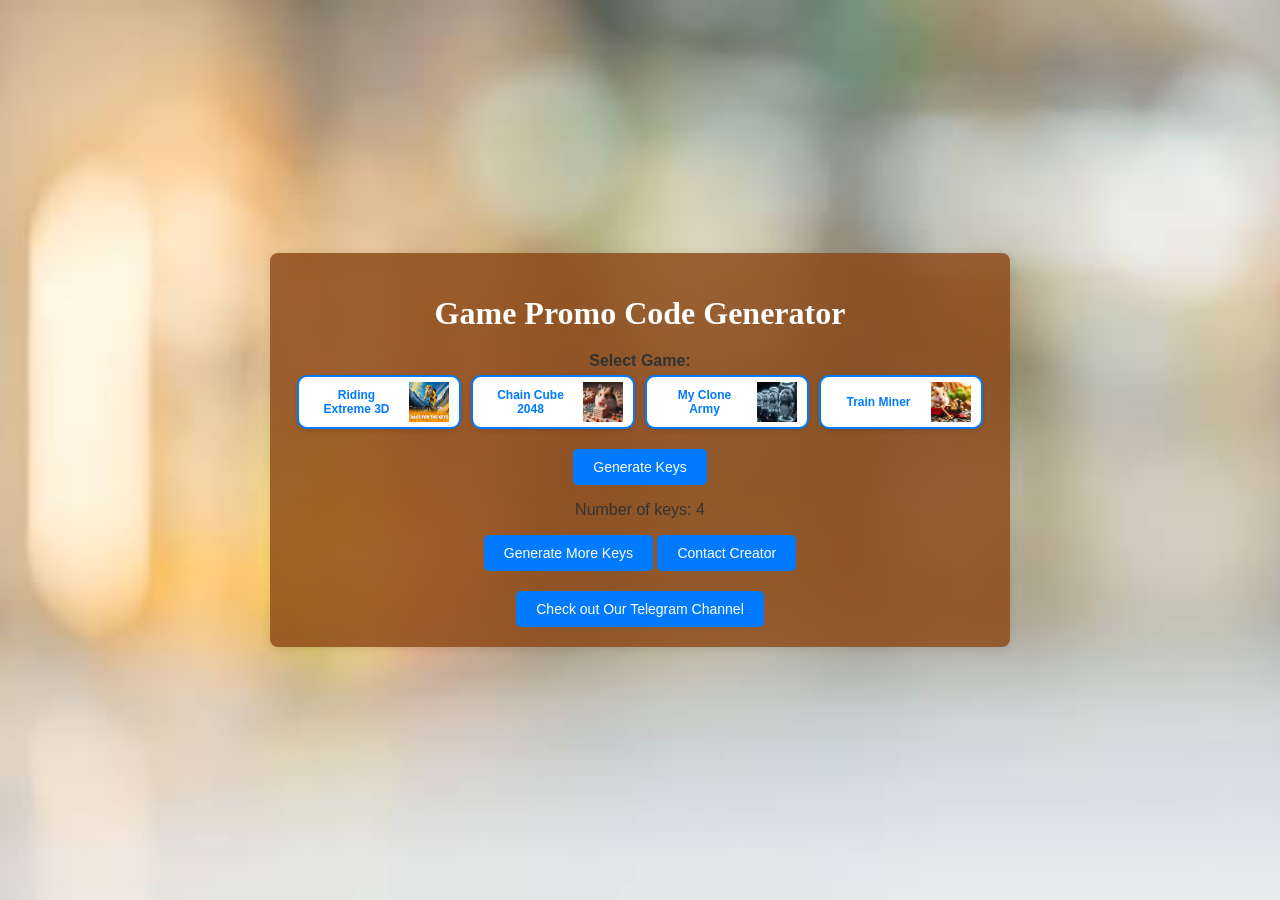
<file: index.html>
<!DOCTYPE html>
<html lang="en">
<head>
    <meta charset="UTF-8">
    <meta name="viewport" content="width=device-width, initial-scale=1.0">
    <title>Game Promo Code Generator</title>
    <link rel="stylesheet" href="styles.css">
</head>
<body>
    <div class="container">
        <h1>Game Promo Code Generator</h1>
        <div class="form-group">
            <label>Select Game:</label>
            <div class="radio-buttons">
                <label class="radio-button">
                    <input type="radio" name="game" value="1" />
                    <span>Riding Extreme 3D</span>
                    <img src="game1.jpg" alt="Riding Extreme 3D">
                </label>
                <label class="radio-button">
                    <input type="radio" name="game" value="2" />
                    <span>Chain Cube 2048</span>
                    <img src="game2.png" alt="Chain Cube 2048">
                </label>
                <label class="radio-button">
                    <input type="radio" name="game" value="3" />
                    <span>My Clone Army</span>
                    <img src="game3.png" alt="My Clone Army">
                </label>
                <label class="radio-button">
                    <input type="radio" name="game" value="4" />
                    <span>Train Miner</span>
                    <img src="game4.png" alt="Train Miner">
                </label>
            </div>
        </div>
        <button id="startBtn">Generate Keys</button>

        <div id="progressContainer" class="hidden">
            <div class="progress-bar">
                <div id="progressBar"></div>
            </div>
            <p id="progressText">0%</p>
            <p id="progressLog">Starting...</p>
        </div>

        <div id="keyContainer" class="hidden">
            <h2 id="generatedKeysTitle" class="hidden">Generated Keys</h2>
            <div id="keysList"></div>
            <button id="copyAllBtn" class="hidden">Copy All Keys</button>
        </div>

        <p id="keyCountLabel">Number of keys: 4</p>

        <button id="generateMoreBtn">Generate More Keys</button>
        <button id="creatorChannelBtn">Contact Creator</button>
        <p id="copyStatus" class="hidden">Keys copied to clipboard!</p>
        
        <div class="footer">
            
            <button id="telegramChannelBtn">Check out Our Telegram Channel</button>
        </div>
    </div>

    <script src="script.js"></script>
</body>
</html>
</file>
<file: styles.css>
body {
    font-family: Arial, sans-serif;
    background-color: #f0f0f0;
    background-image: url('background.jpg'); /* Add your background image here */
    background-size: cover; /* Ensure the image covers the entire background */
    background-position: center; /* Center the image */
    background-repeat: no-repeat; /* Prevent the image from repeating */
    color: #333;
    display: flex;
    justify-content: center;
    align-items: center;
    height: 100vh;
    margin: 0;
}

.container {
    background: rgba(139, 69, 19, 0.8); /* Brown background with 80% opacity */
    border-radius: 8px;
    box-shadow: 0 2px 10px rgba(0, 0, 0, 0.1);
    padding: 20px;
    max-width: 700px;
    width: 100%;
    text-align: center;
}

@import url('https://fonts.googleapis.com/css2?family=Shrikhand&display=swap'); /* Import Shrikhand font */

h1 {
    margin-bottom: 20px;
    color: white; /* Font color white */
    font-weight: bold; /* Make font bold */
    font-family: 'Shrikhand'; /* Use Shrikhand font */
}


.form-group {
    margin-bottom: 15px;
}

label {
    display: block;
    margin-bottom: 5px;
    font-weight: bold;
}

select {
    width: 100%;
    padding: 10px;
    font-size: 14px;
    margin-bottom: 15px;
}

button {
    background-color: #007bff;
    color: white;
    border: none;
    padding: 10px 20px;
    font-size: 14px;
    border-radius: 5px;
    cursor: pointer;
}

button:hover {
    background-color: #0056b3;
}

.hidden {
    display: none;
}

.progress-bar {
    background-color: #f0f0f0;
    border-radius: 5px;
    overflow: hidden;
    margin-top: 20px;
    height: 30px;
    position: relative;
}

.progress-bar div {
    height: 100%;
    background-color: #007bff;
    width: 0;
    transition: width 0.5s;
}

#progressText {
    margin-top: 10px;
    font-weight: bold;
}

.key-item {
    display: flex;
    align-items: center;
    margin-top: 10px;
}

.key-item input {
    flex: 1;
    padding: 10px;
    font-size: 14px;
    border: 1px solid #ccc;
    border-radius: 5px;
    margin-right: 10px;
}

.copyKeyBtn {
    background-color: #28a745;
    border: none;
    padding: 10px 20px;
    color: white;
    font-size: 14px;
    border-radius: 5px;
    cursor: pointer;
}

.copyKeyBtn:hover {
    background-color: #218838;
}

.footer {
    margin-top: 20px;
    font-size: 14px;
}

#copyStatus {
    margin-top: 10px;
    color: green;
}

/* Radio Button Styles */
.radio-buttons {
    display: flex;
    flex-wrap: wrap;
    gap: 10px; /* Adjust spacing between buttons */
    justify-content: center; /* Center buttons horizontally */
}

.radio-button {
    display: flex;
    align-items: center;
    justify-content: space-between;
    width: 140px; /* Set specific width */
    height: 40px; /* Set specific height */
    cursor: pointer;
    padding: 5px 10px;
    border: 2px solid #007bff;
    border-radius: 10px;
    background: white;
    box-shadow: 0 2px 5px rgba(0, 0, 0, 0.1);
    transition: background-color 0.3s, border-color 0.3s, box-shadow 0.3s;
    text-align: center;
    position: relative;
    font-size: 12px; /* Smaller font size */
}

.radio-button input[type="radio"] {
    display: none; /* Hide default radio button */
}

.radio-button span {
    margin-left: 5px; /* Adjust text spacing */
    font-size: 12px;
    color: #007bff;
    font-weight: 600;
    flex: 1; /* Take remaining space */
}

.radio-button img {
    width: 40px; /* Set small image size */
    height: 40px;
    margin-left: 10px; /* Space between text and image */
}

.radio-button:hover {
    background-color: #007bff;
    color: white;
    border-color: #0056b3;
    box-shadow: 0 4px 10px rgba(0, 0, 0, 0.2);
}

/* Style when radio button is selected */
.radio-button input[type="radio"]:checked + span {
    color: white;
    background-color: #007bff;
    border-color: #007bff;
    padding: 5px 10px;
    border-radius: 5px;
    box-shadow: 0 2px 5px rgba(0, 0, 0, 0.2);
}

.radio-button input[type="radio"]:checked + span::before {
    content: '';
    display: block;
    position: absolute;
    top: 10px;
    left: 10px;
    width: 15px; /* Smaller circle */
    height: 15px;
    border-radius: 50%;
    background: white;
    box-shadow: inset 0 0 0 3px #007bff;
}
</file>
